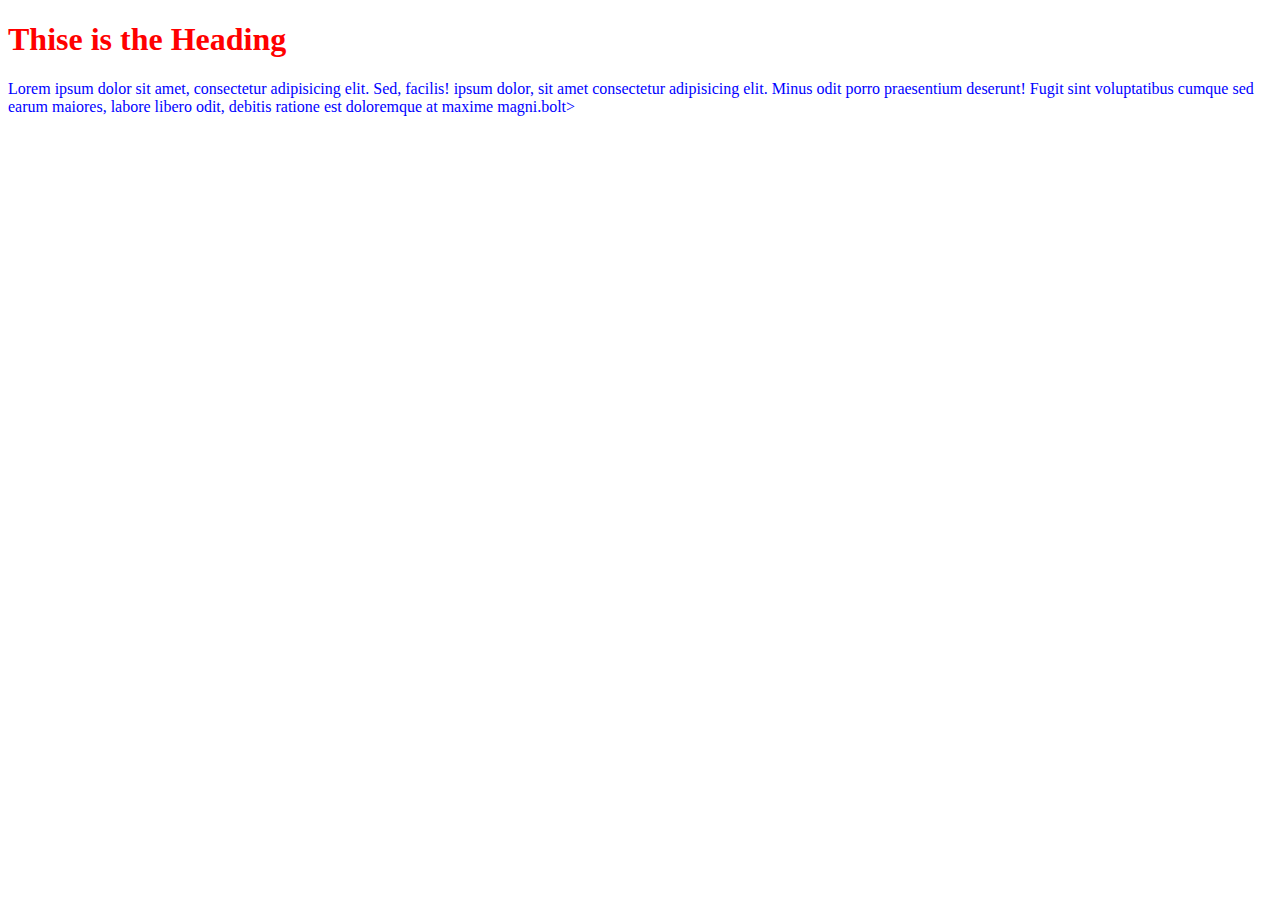
<file: index.html>
<!DOCTYPE html>
<html lang="en">
<head>
     <title>Color property</title>
     <link rel="stylesheet" href="index.css">

</head>
<body>
    <h1>Thise is the Heading</h1>
    <p><bolt>Lorem ipsum dolor sit amet, consectetur adipisicing elit. Sed, facilis! ipsum dolor, sit amet consectetur adipisicing elit. Minus odit porro praesentium deserunt! Fugit sint voluptatibus cumque sed earum maiores, labore libero odit, debitis ratione est doloremque at maxime magni.</bolt>bolt></p>

    
</body>
</html>
</file>
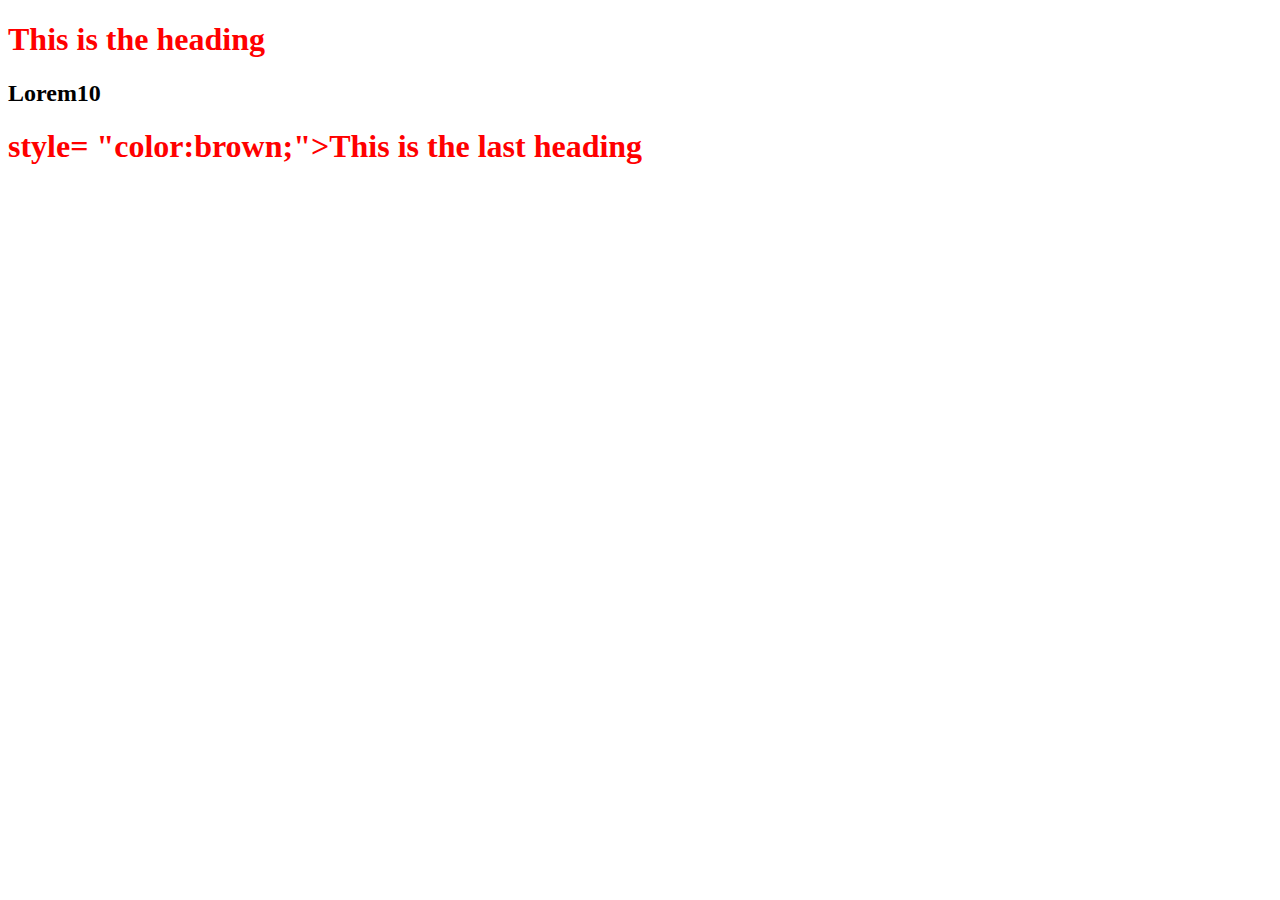
<file: index1.html>
<!DOCTYPE html>
<html lang="en">
<head>
    <meta charset="UTF-8">
    <meta name="viewport" content="width=device-width, initial-scale=1.0">
    <title>color property</title>
    <style>
h1{
    color:red;
}
p{
    color:aqua;
}

    </style>
</head>
<body>
    <h1>This is the heading</h1>
    <p><h2><bold>Lorem10</bold></h2></p>
    <h1> style= "color:brown;">This is the last heading</h1>
    
</body>
</html>
</file>
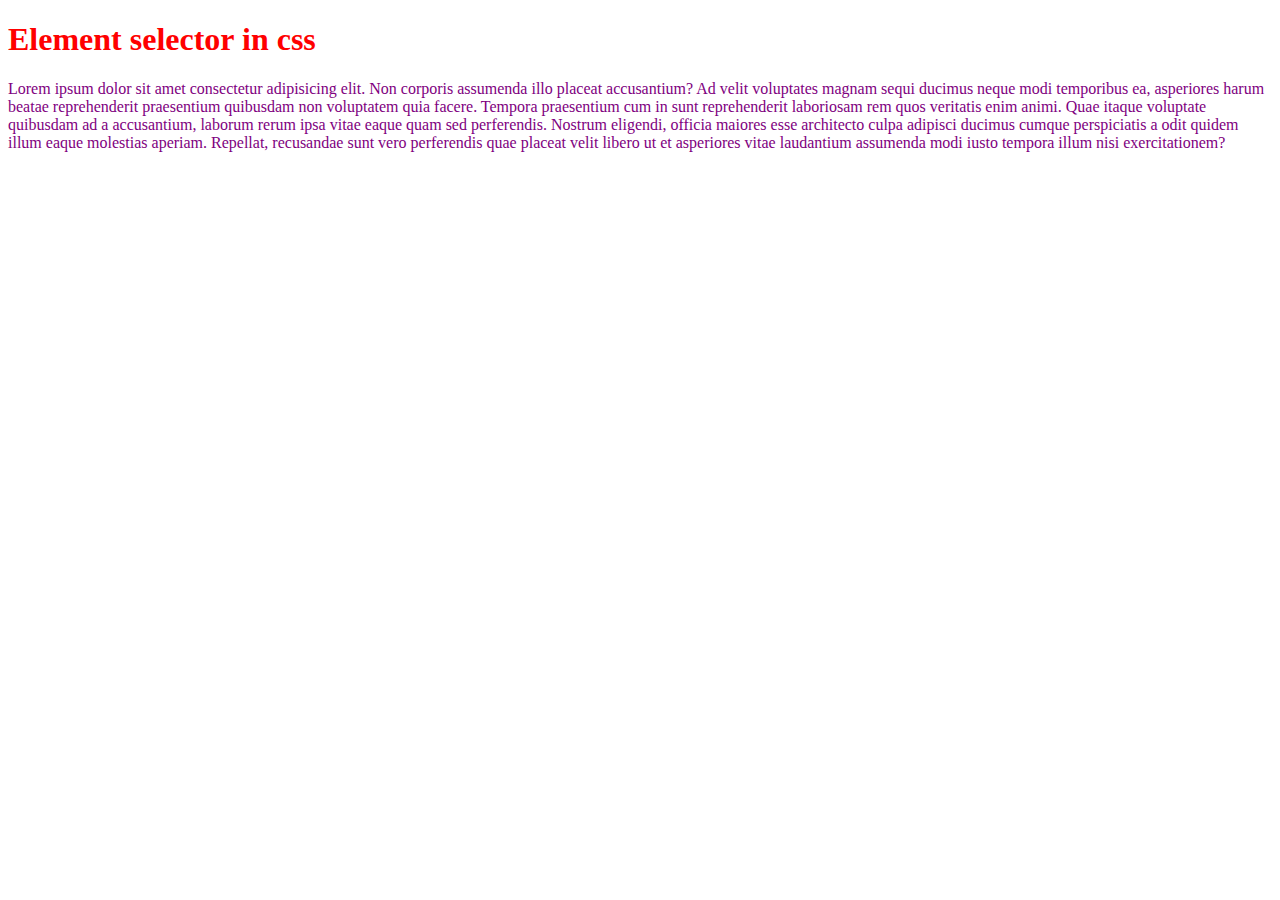
<file: index2.html>
<!DOCTYPE html>
<html lang="en">
<head>
   
    <title>Element selector</title>
    <style>
        /*i am vishal and these code is css code topic code  name is Element selector*/
h1{
    color:red;
}
p{
    color: purple

}

    </style>
</head>
<body>
    <h1> Element selector in css</h1>
    <p>Lorem ipsum dolor sit amet consectetur adipisicing elit. Non corporis assumenda illo placeat accusantium? Ad velit voluptates magnam sequi ducimus neque modi temporibus ea, asperiores harum beatae reprehenderit praesentium quibusdam non voluptatem quia facere. Tempora praesentium cum in sunt reprehenderit laboriosam rem quos veritatis enim animi. Quae itaque voluptate quibusdam ad a accusantium, laborum rerum ipsa vitae eaque quam sed perferendis. Nostrum eligendi, officia maiores esse architecto culpa adipisci ducimus cumque perspiciatis a odit quidem illum eaque molestias aperiam. Repellat, recusandae sunt vero perferendis quae placeat velit libero ut et asperiores vitae laudantium assumenda modi iusto tempora illum nisi exercitationem?</p>
    
</body>
</html>
</file>
<file: index.css>
h1 {
    color:red;
    }
    p{
      color:blue;
    }
</file>
